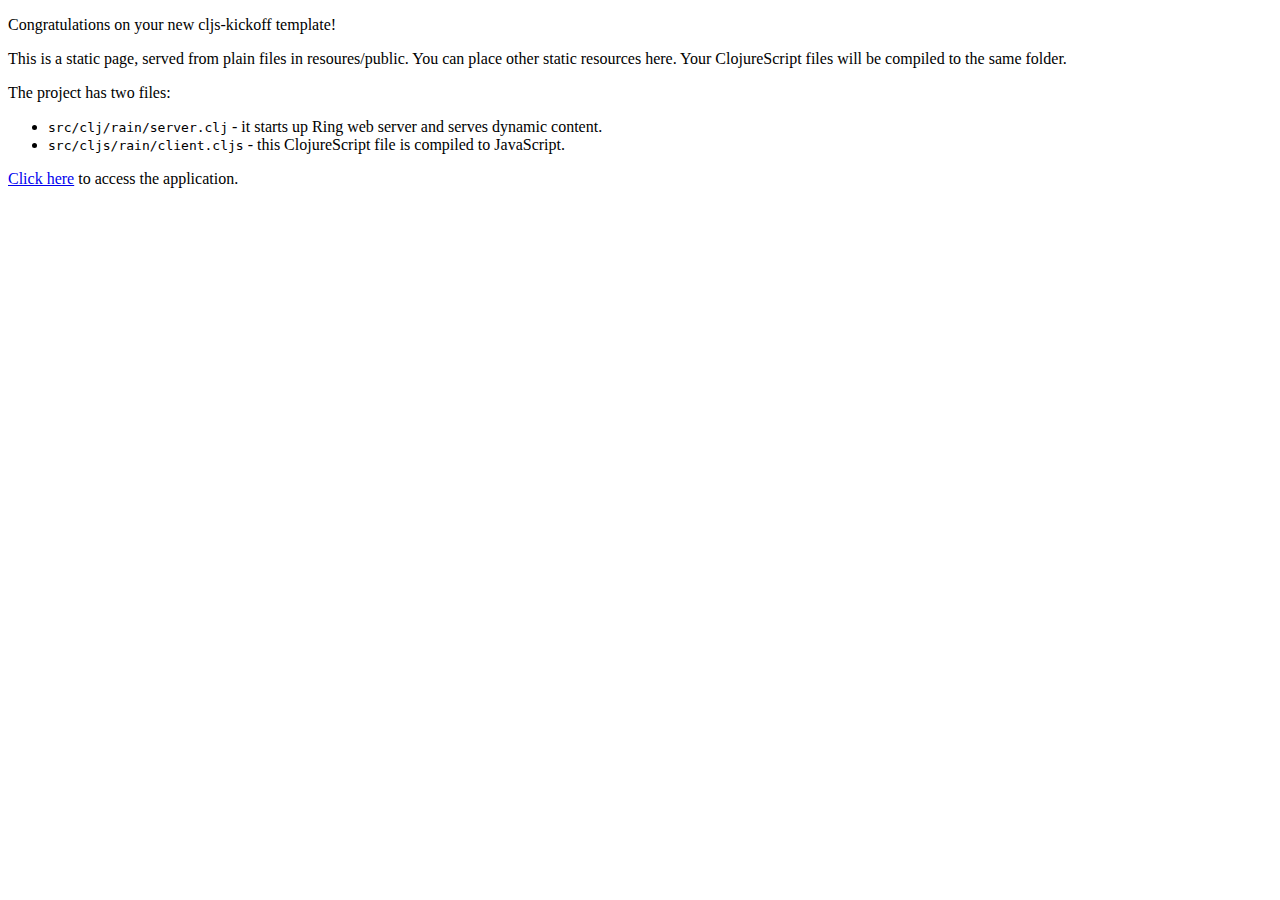
<file: resources/public/help.html>
<!DOCTYPE html>
<html>
  <head>
    <link rel="stylesheet" href="css/page.css" />
  </head>
  <body>
    <div>
      <p>Congratulations on your new cljs-kickoff template!</p>
      <p>This is a static page, served from plain files in resoures/public. You
         can place other static resources here. Your ClojureScript files will be
         compiled to the same folder.</p>
      <p>The project has two files:<p>
      <ul>
        <li><code>src/clj/rain/server.clj</code> - it starts up Ring web server
            and serves dynamic content.</li>
        <li><code>src/cljs/rain/client.cljs</code> - this ClojureScript file
            is compiled to JavaScript.</li>
      </ul>
      <p><a href="/app">Click here</a> to access the application.</p>
    </div>
  </body>
</html>
</file>
<file: resources/public/css/page.css>
html{min-height:100%;position:relative}/* make sure it is at least as tall as the viewport */
body{
  height:100%;
  overflow: hidden;
}

img {display: none;}

#content {
  position:absolute;
  top:0;
  bottom:0;
  left:0;
  right:0;
}

canvas {
  position: absolute;
  top: 0;
  left: 0;
  width: 100%;
  height: 100%;
}

canvas#outside {
  z-index: 1;
}

canvas#glass {
  z-index: 2;
  opacity: 1;
}

canvas#reflection {
  z-index: -1;
  opacity: 1;
  display: none;
}
</file>
